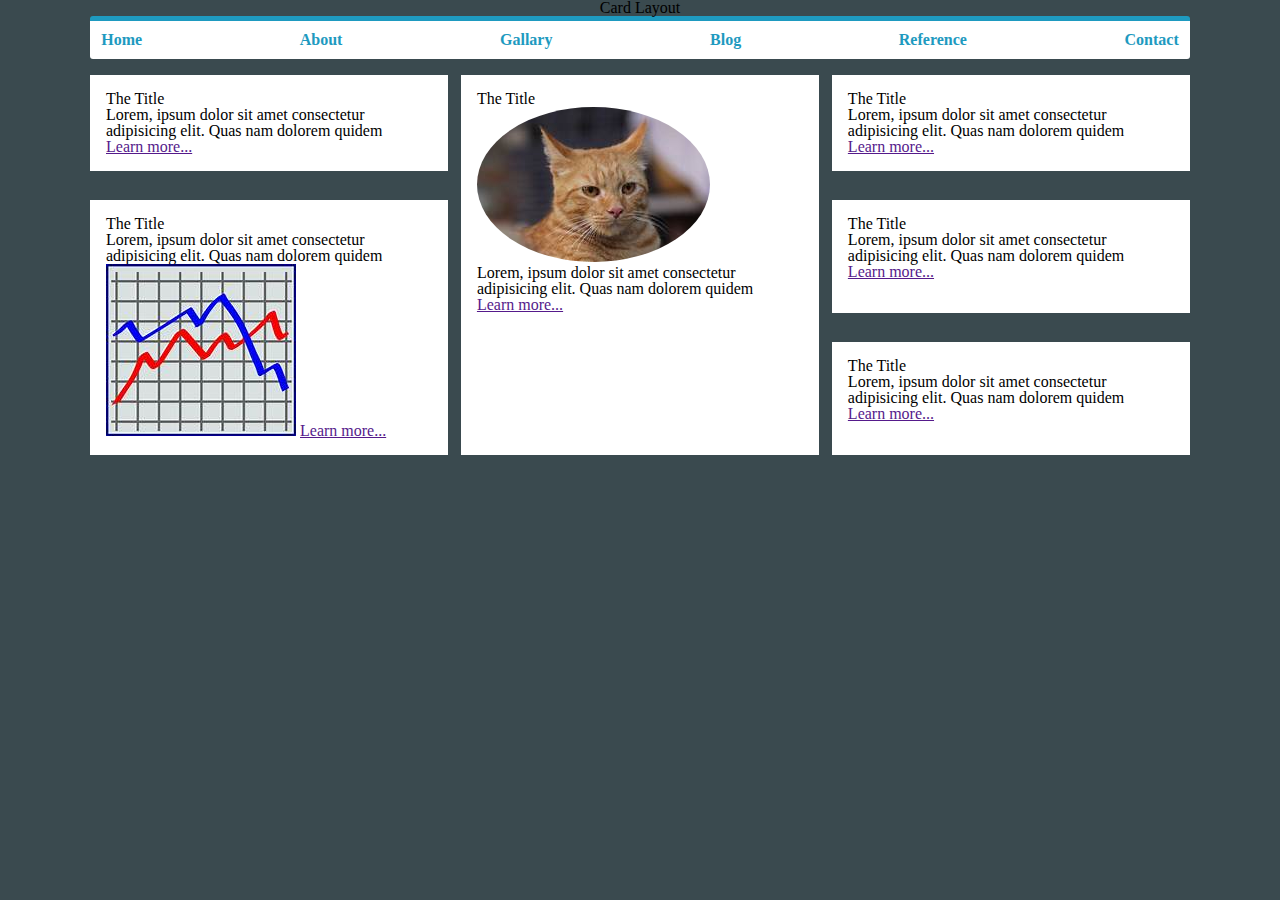
<file: block-BHaacw/index.html>
<!DOCTYPE html>
<html lang="en">
<head>
    <meta charset="UTF-8">
    <meta http-equiv="X-UA-Compatible" content="IE=edge">
    <meta name="viewport" content="width=device-width, initial-scale=1.0">
    <link rel="stylesheet" href="./stylesheet/style.css">
    <title>Grid-assignment-1</title>
</head>
<body>
    <header>
        <h1>Card Layout</h1>
        <nav class="container">
            <ul class="flex justify-between">
                <li><a href="#">Home</a></li>
                <li><a href="#">About</a></li>
                <li><a href="#">Gallary</a></li>
                <li><a href="#">Blog</a></li>
                <li><a href="#">Reference</a></li>
                <li><a href="#">Contact</a></li>
            </ul>
        </nav>
    </header>
     <section class="container parent-box">
         <article class="arti-1">
                <h3>The Title</h3>
                <p>Lorem, ipsum dolor sit amet consectetur adipisicing elit. Quas nam dolorem quidem</p>
                <a href="">Learn more...</a>
         </article>
         <article class="arti-3">
            <h3>The Title</h3>
            <img src="./assets/th (1).jfif" alt="">
            <p>Lorem, ipsum dolor sit amet consectetur adipisicing elit. Quas nam dolorem quidem</p>
            <a href="">Learn more...</a>
        </article>  

        <article class="arti-4">
            <h3>The Title</h3>
            <p>Lorem, ipsum dolor sit amet consectetur adipisicing elit. Quas nam dolorem quidem</p>
            <a href="">Learn more...</a>
     </article>
         <article class="arti-2">
             <h3>The Title</h3>
             <p>Lorem, ipsum dolor sit amet consectetur adipisicing elit. Quas nam dolorem quidem</p>
             <img src="./assets/th (3).jfif" alt="">
             <a href="">Learn more...</a>

         </article>
         
        
                
         
         <article class="arti-5">
                <h3>The Title</h3>
                <p>Lorem, ipsum dolor sit amet consectetur adipisicing elit. Quas nam dolorem quidem</p>
                <a href="">Learn more...</a>
         </article>

         <article class="arti-6">
                <h3>The Title</h3>
                <p>Lorem, ipsum dolor sit amet consectetur adipisicing elit. Quas nam dolorem quidem</p>
                <a href="">Learn more...</a>
         </article>
     </section>
</body>
</html>
</file>
<file: block-BHaacw/stylesheet/style.css>
html, body, div, span, applet, object, iframe,
h1, h2, h3, h4, h5, h6, p, blockquote, pre,
a, abbr, acronym, address, big, cite, code,
del, dfn, em, img, ins, kbd, q, s, samp,
small, strike, strong, sub, sup, tt, var,
b, u, i, center,
dl, dt, dd, ol, ul, li,
fieldset, form, label, legend,
table, caption, tbody, tfoot, thead, tr, th, td,
article, aside, canvas, details, embed,
figure, figcaption, footer, header, hgroup,
menu, nav, output, ruby, section, summary,
time, mark, audio, video {
  margin: 0;
  padding: 0;
  border: 0;
  font-size: 100%;
  font: inherit;
  vertical-align: baseline;
}

/* HTML5 display-role reset for older browsers */
article, aside, details, figcaption, figure,
footer, header, hgroup, menu, nav, section {
  display: block;
}

body {
  line-height: 1;
}

ol, ul {
  list-style: none;
}

blockquote, q {
  quotes: none;
}

blockquote:before, blockquote:after,
q:before, q:after {
  content: '';
  content: none;
}

table {
  border-collapse: collapse;
  border-spacing: 0;
}

.container {
  max-width: 1100px;
  width: 100%;
  margin: 0 auto;
}

/* Flex */
.flex {
  display: -webkit-box;
  display: -ms-flexbox;
  display: flex;
}

/* Justify Content */
.justify-start {
  -webkit-box-pack: start;
      -ms-flex-pack: start;
          justify-content: flex-start;
}

.justify-end {
  -webkit-box-pack: end;
      -ms-flex-pack: end;
          justify-content: flex-end;
}

.justify-center {
  -webkit-box-pack: center;
      -ms-flex-pack: center;
          justify-content: center;
}

.justify-between {
  -webkit-box-pack: justify;
      -ms-flex-pack: justify;
          justify-content: space-between;
}

.justify-around {
  -ms-flex-pack: distribute;
      justify-content: space-around;
}

.justify-evenly {
  -webkit-box-pack: space-evenly;
      -ms-flex-pack: space-evenly;
          justify-content: space-evenly;
}

/* Align Items */
.align-start {
  -webkit-box-align: start;
      -ms-flex-align: start;
          align-items: flex-start;
}

.align-end {
  -webkit-box-align: end;
      -ms-flex-align: end;
          align-items: flex-end;
}

.align-center {
  -webkit-box-align: center;
      -ms-flex-align: center;
          align-items: center;
}

.align-stretch {
  -webkit-box-align: stretch;
      -ms-flex-align: stretch;
          align-items: stretch;
}

.align-baseline {
  -webkit-box-align: baseline;
      -ms-flex-align: baseline;
          align-items: baseline;
}

/* Align Content */
.align-content-start {
  -ms-flex-line-pack: start;
      align-content: flex-start;
}

.align-content-end {
  -ms-flex-line-pack: end;
      align-content: flex-end;
}

.align-content-center {
  -ms-flex-line-pack: center;
      align-content: center;
}

.align-content-stretch {
  -ms-flex-line-pack: stretch;
      align-content: stretch;
}

.align-content-around {
  -ms-flex-line-pack: distribute;
      align-content: space-around;
}

.align-content-between {
  -ms-flex-line-pack: justify;
      align-content: space-between;
}

/* Flex Wrap */
.flex-wrap-yes {
  -ms-flex-wrap: wrap;
      flex-wrap: wrap;
}

.flex-wrap-no {
  -ms-flex-wrap: nowrap;
      flex-wrap: nowrap;
}

.flex-wrap-reverse {
  -ms-flex-wrap: wrap-reverse;
      flex-wrap: wrap-reverse;
}

/* Flex Direction */
.flex-direction-column {
  -webkit-box-orient: vertical;
  -webkit-box-direction: normal;
      -ms-flex-direction: column;
          flex-direction: column;
}

.flex-direction-column-reverse {
  -webkit-box-orient: vertical;
  -webkit-box-direction: reverse;
      -ms-flex-direction: column-reverse;
          flex-direction: column-reverse;
}

.flex-direction-row {
  -webkit-box-orient: horizontal;
  -webkit-box-direction: normal;
      -ms-flex-direction: row;
          flex-direction: row;
}

.flex-direction-row-reverse {
  -webkit-box-orient: horizontal;
  -webkit-box-direction: reverse;
      -ms-flex-direction: row-reverse;
          flex-direction: row-reverse;
}

/* Align Self */
.align-self-start {
  -ms-flex-item-align: start;
      align-self: flex-start;
}

.align-self-end {
  -ms-flex-item-align: end;
      align-self: flex-end;
}

.align-self-center {
  -ms-flex-item-align: center;
      -ms-grid-row-align: center;
      align-self: center;
}

.align-self-auto {
  -ms-flex-item-align: auto;
      -ms-grid-row-align: auto;
      align-self: auto;
}

.align-self-stretch {
  -ms-flex-item-align: stretch;
      -ms-grid-row-align: stretch;
      align-self: stretch;
}

.align-self-baseline {
  -ms-flex-item-align: baseline;
      align-self: baseline;
}

/* Flex basis */
.flex-100 {
  -webkit-box-flex: 0;
      -ms-flex: 0 1 100%;
          flex: 0 1 100%;
}

.flex-80 {
  -webkit-box-flex: 0;
      -ms-flex: 0 1 80%;
          flex: 0 1 80%;
}

.flex-75 {
  -webkit-box-flex: 0;
      -ms-flex: 0 1 75%;
          flex: 0 1 75%;
}

.flex-70 {
  -webkit-box-flex: 0;
      -ms-flex: 0 1 70%;
          flex: 0 1 70%;
}

.flex-69 {
  -webkit-box-flex: 0;
      -ms-flex: 0 1 69%;
          flex: 0 1 69%;
}

.flex-60 {
  -webkit-box-flex: 0;
      -ms-flex: 0 1 60%;
          flex: 0 1 60%;
}

.flex-59 {
  -webkit-box-flex: 0;
      -ms-flex: 0 1 59%;
          flex: 0 1 59%;
}

.flex-50 {
  -webkit-box-flex: 0;
      -ms-flex: 0 1 50%;
          flex: 0 1 50%;
}

.flex-49 {
  -webkit-box-flex: 0;
      -ms-flex: 0 1 45%;
          flex: 0 1 45%;
}

.flex-40 {
  -webkit-box-flex: 0;
      -ms-flex: 0 1 40%;
          flex: 0 1 40%;
}

.flex-33 {
  -webkit-box-flex: 0;
      -ms-flex: 0 1 33%;
          flex: 0 1 33%;
}

.flex-30 {
  -webkit-box-flex: 0;
      -ms-flex: 0 1 30%;
          flex: 0 1 30%;
}

.flex-25 {
  -webkit-box-flex: 0;
      -ms-flex: 0 1 25%;
          flex: 0 1 25%;
}

.flex-20 {
  -webkit-box-flex: 0;
      -ms-flex: 0 1 20%;
          flex: 0 1 20%;
}

.flex-15 {
  -webkit-box-flex: 0;
      -ms-flex: 0 1 15%;
          flex: 0 1 15%;
}

.flex-10 {
  -webkit-box-flex: 0;
      -ms-flex: 0 1 10%;
          flex: 0 1 10%;
}

h1 {
  text-align: center;
}

body {
  background-color: #3A4A4F;
}

ul {
  background-color: #FFFFFF;
  padding: .7rem;
  border-top: 5px solid #1E9AC0;
  border-radius: 3px;
}

ul li a {
  text-decoration: none;
  color: #1E9AC0;
  font-weight: 700;
}

.parent-box {
  display: -ms-grid;
  display: grid;
  -ms-grid-columns: 1fr 1fr 1fr;
      grid-template-columns: 1fr 1fr 1fr;
  grid-gap: .8rem;
}

.arti-3 {
  grid-row: span 3;
}

.arti-2 {
  -ms-grid-row: 2;
      grid-row-start: 2;
  grid-row-end: 4;
}

article {
  background-color: #FFFFFF;
  padding: 1rem;
  margin-top: 1rem;
}

.arti-3 img {
  border-radius: 50%;
}
/*# sourceMappingURL=style.css.map */
</file>
